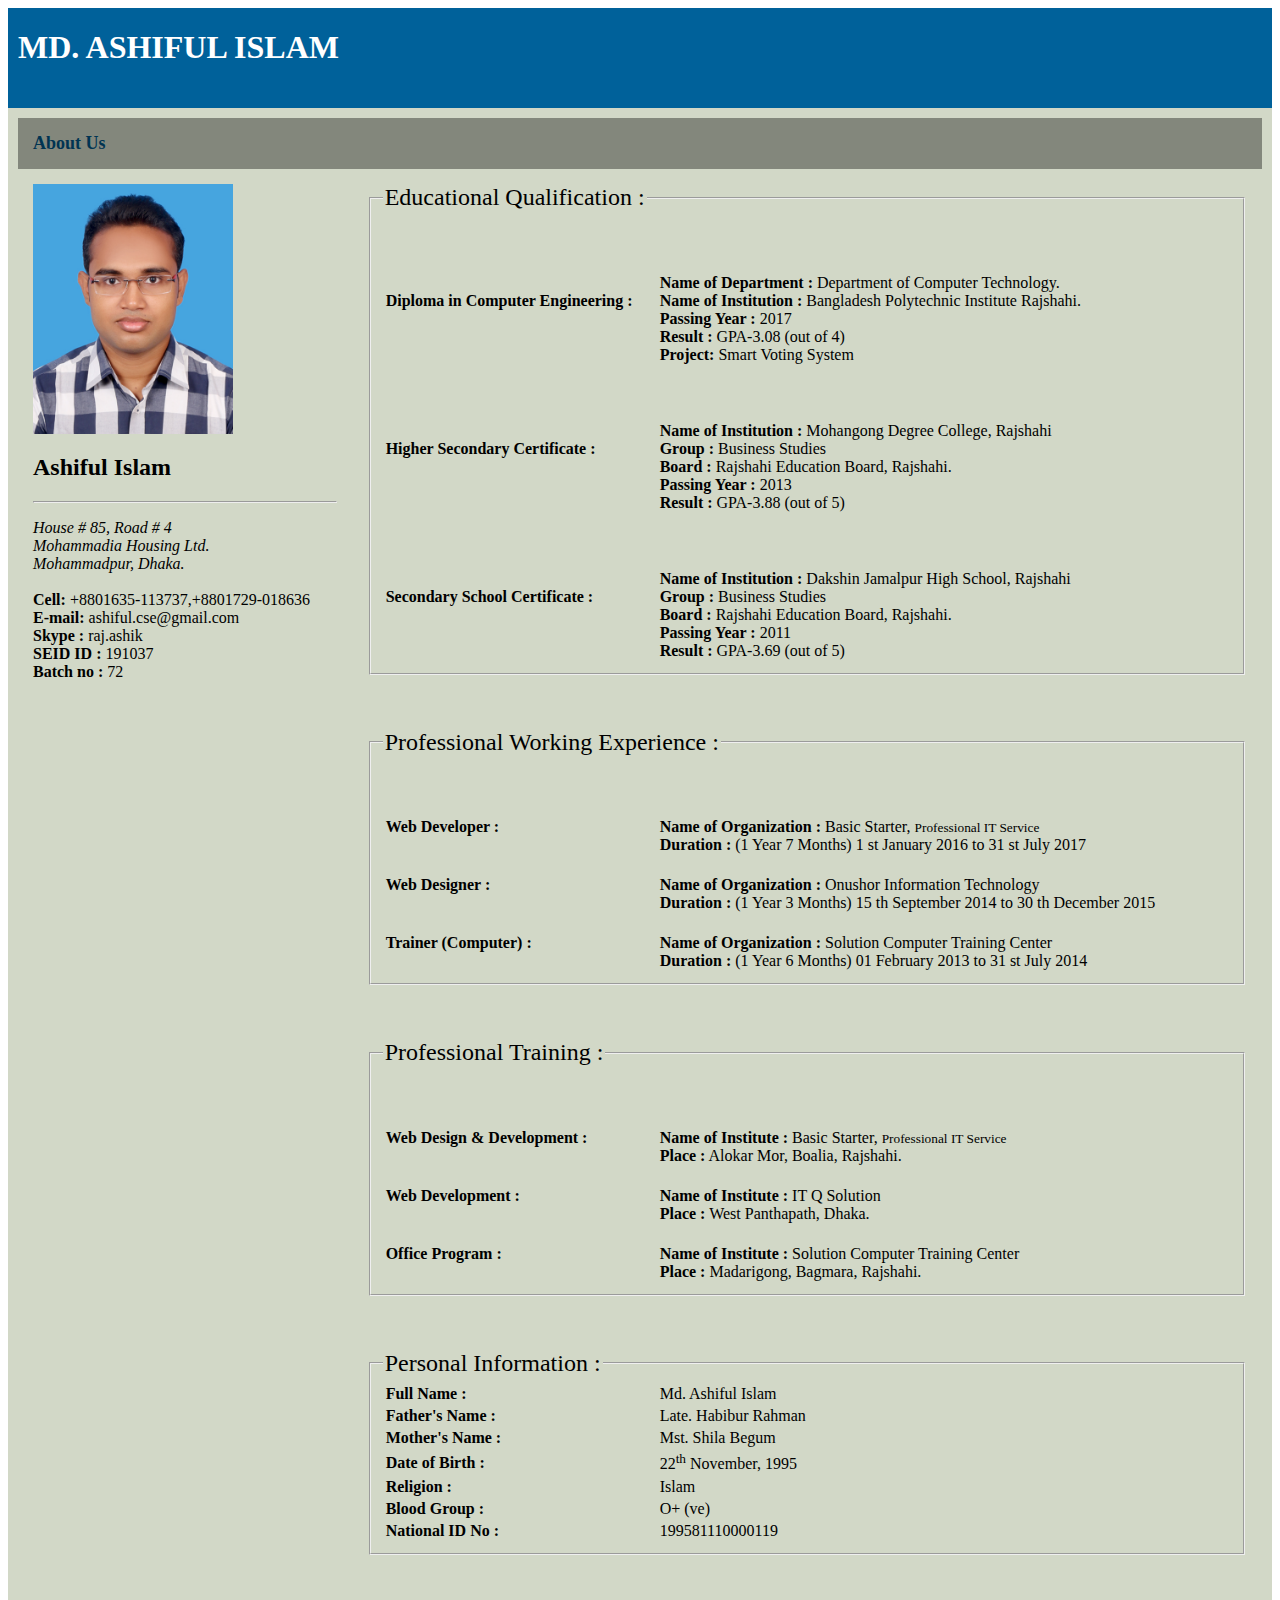
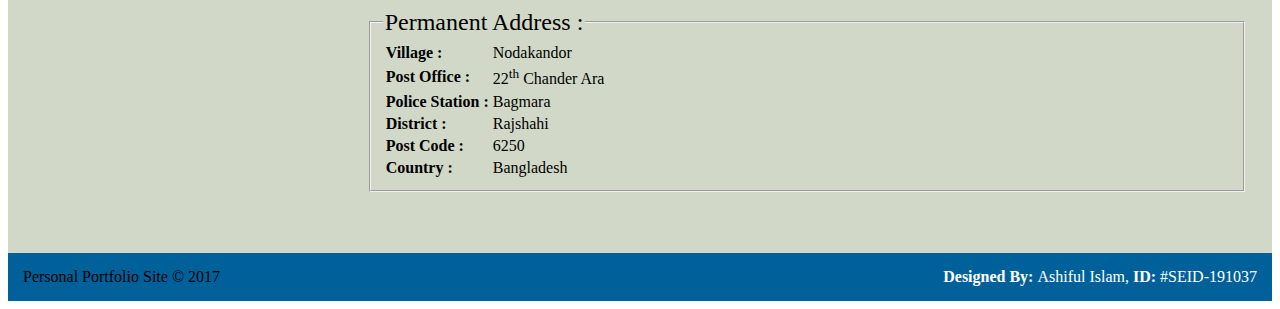
<file: about.html>
<!DOCTYPE html">

<html>
<head>
	<title>Personal Portfolio</title>
</head>
	<body>
		<table width="100%" cellpadding="10" cellspacing="0" border="0">
			<!-- header -->
			<tr>
				<td colspan="2" style="height: 100px;" bgcolor="#00619A">
					<h1><font color="#fff">MD. ASHIFUL ISLAM</font></h1>
				</td>
			</tr>
			<!-- /header -->

			<!-- body -->
			<tr>
				<td width="80%" valign="top" bgcolor="#d2d8c7">
					<table width="100%" cellspacing="0" cellpadding="15">
						<tr>
							<td colspan="2" bgcolor="#83877C"><font color="#003452" size="4"><strong>About Us</strong></font></td>
						</tr>
						<tr>
							<td valign="top">
								<p>
									<img src="assets/img/ashifulpp.jpg" width="200">
								</p>
								<h2>Ashiful Islam</h2><hr>
								<p>
									<address>
										House # 85, Road # 4 <br>
										Mohammadia Housing Ltd. <br>
										Mohammadpur, Dhaka. 
									</address><br>
									<strong>Cell: </strong>+8801635-113737,+8801729-018636<br>
									<strong>E-mail: </strong>ashiful.cse@gmail.com<br>
									<strong>Skype : </strong>raj.ashik<br>
									<strong>SEID ID : </strong>191037<br>
									<strong>Batch no : </strong>72<br>
								</p>
							</td>

							<td>
								<fieldset>
									<legend><font size="5">Educational Qualification :</font><br></legend>
						            <table>
						                <tr><br>
						                    <td width="270"><b>Diploma in Computer Engineering : </b></td>
						                    <td><br><br><strong>Name of Department :</strong> Department of Computer Technology.<br>
						                    	<strong>Name of Institution :</strong> Bangladesh Polytechnic Institute Rajshahi. <br>
						                    	<strong>Passing Year :</strong>  2017 <br>
						                       	<strong>Result :</strong>  GPA-3.08 (out of 4)<br>
						                        <strong>Project: </strong> Smart Voting System
						                    </td>
						                </tr>
						                <tr>
						                    <td> <br /><b>Higher Secondary Certificate : </b></td>
						                    <td><br><br><br><strong>Name of Institution :</strong> Mohangong Degree College, Rajshahi<br />
						                       <strong>Group :</strong>  Business Studies <br>
						                       <strong>Board :</strong>  Rajshahi Education Board, Rajshahi. <br>
						                       <strong>Passing Year :</strong>  2013 <br>
						                       <strong>Result :</strong>  GPA-3.88 (out of 5)<br>
						                   </td>
						                </tr>
						                <tr>
						                    <td> <br /><b>Secondary School Certificate : </b></td>
						                    <td><br><br><br><strong>Name of Institution :</strong> Dakshin Jamalpur High School, Rajshahi<br />
						                       <strong>Group :</strong>  Business Studies <br>
						                       <strong>Board :</strong>  Rajshahi Education Board, Rajshahi. <br>
						                       <strong>Passing Year :</strong>  2011 <br>
						                       <strong>Result :</strong>  GPA-3.69 (out of 5)<br>
						                   </td>
						                </tr>
						            </table>
								</fieldset><br><br><br>

								<fieldset>
									<legend><font size="5">Professional Working Experience :</font><br></legend>
						            <table>
						                <tr>
						                    <td width="270"><b>Web Developer : </b></td>
						                    <td><br>
						                    	<strong>Name of Organization :</strong> Basic Starter, <small>Professional IT Service</small> <br>
						                       	<strong>Duration :</strong>  (1 Year 7 Months) 1 st January 2016 to 31 st July 2017
						                    </td>
						                </tr>
						                <tr><br>
						                    <td width="270"><b>Web Designer : </b></td>
						                    <td><br>
						                    	<strong>Name of Organization :</strong> Onushor Information Technology <br>
						                       	<strong>Duration :</strong>  (1 Year 3 Months) 15 th September 2014 to 30 th December 2015
						                    </td>
						                </tr>
						                <tr><br>
						                    <td width="270"><b>Trainer (Computer) : </b>
						                    <td><br>
						                    	<strong>Name of Organization :</strong> Solution Computer Training Center <br>
						                       	<strong>Duration :</strong>  (1 Year 6 Months) 01 February 2013 to 31 st July 2014
						                    </td>
						                </tr>
						            </table>
								</fieldset><br><br><br>

								<fieldset>
									<legend><font size="5">Professional Training :</font><br></legend>
						            <table>
						                <tr>
						                    <td width="270"><b>Web Design & Development : </b></td>
						                    <td><br>
						                    	<strong>Name of Institute :</strong> Basic Starter, <small>Professional IT Service</small> <br>
						                       	<strong>Place :</strong>  Alokar Mor, Boalia, Rajshahi.
						                    </td>
						                </tr>
						                <tr><br>
						                    <td width="270"><b>Web Development : </b></td>
						                    <td><br>
						                    	<strong>Name of Institute :</strong> IT Q Solution <br>
						                       	<strong>Place :</strong>  West Panthapath, Dhaka.
						                    </td>
						                </tr>
						                <tr><br>
						                    <td width="270"><b>Office Program : </b>
						                    <td><br>
						                    	<strong>Name of Institute :</strong> Solution Computer Training Center <br>
						                       	<strong>Place :</strong>  Madarigong, Bagmara, Rajshahi.
						                    </td>
						                </tr>
						            </table>
								</fieldset><br><br><br>

								<fieldset>
									<legend><font size="5">Personal Information :</font><br></legend>
						            <table>
						                <tr>
						                    <td width="270"><strong>Full Name :</strong></td>
						                    <td>Md. Ashiful Islam</td>
						                </tr>
						                <tr>
						                    <td><strong>Father's Name :</strong></td>
						                    <td>Late. Habibur Rahman</td>
						                </tr>
						                <tr>
						                    <td><strong>Mother's Name :</strong></td>
						                    <td>Mst. Shila Begum</td>
						                </tr>
						                <tr>
						                    <td><strong>Date of Birth :</strong></td>
						                    <td>22<sup>th</sup>  November, 1995</td>
						                </tr>
						                <tr>
						                    <td><strong>Religion :</strong></td>
						                    <td>Islam</td>
						                </tr>
						                <tr>
						                    <td><strong>Blood Group :</strong></td>
						                    <td>O+ (ve)</td>
						                </tr>
						                <tr>
						                    <td><strong>National ID No :</strong></td>
						                    <td>199581110000119</td>
						                </tr>
						            </table>
								</fieldset><br><br><br>

								<fieldset>
									<legend><font size="5">Permanent Address :</font><br></legend>
						            <table>
						                <tr>
						                    <td><strong>Village : </strong></td>
						                    <td> Nodakandor</td>
						                </tr>
						                <tr>
						                    <td><strong>Post Office : </strong></td>
						                    <td>22<sup>th</sup>  Chander Ara</td>
						                </tr>
						                <tr>
						                    <td><strong>Police Station : </strong></td>
						                    <td>Bagmara</td>
						                </tr>
						                <tr>
						                    <td><strong>District : </strong></td>
						                    <td>Rajshahi</td>
						                </tr>
						                <tr>
						                    <td><strong>Post Code : </strong></td>
						                    <td>6250</td>
						                </tr>
						                <tr>
						                    <td><strong>Country : </strong></td>
						                    <td>Bangladesh</td>
						                </tr>
						            </table>
								</fieldset><br><br>

							</td>
						</tr>
					</table>
				</td>
			</tr>
			<!-- /body -->

			<!-- footer -->
			<table width="100%" border="0" cellspacing="0" cellpadding="15">
				<tr>
					<td align="left" height="20" width="50%" bgcolor="#00619A">Personal Portfolio Site &copy; 2017</td>
					<td align="right" height="20" bgcolor="#00619A"><font color="#fff"><strong>Designed By: </strong>Ashiful Islam, <strong>ID: </strong>#SEID-191037</font></td>
				</tr>
			</table>
			<!-- /footer -->
		</table>
	</body>
<html>
</file>
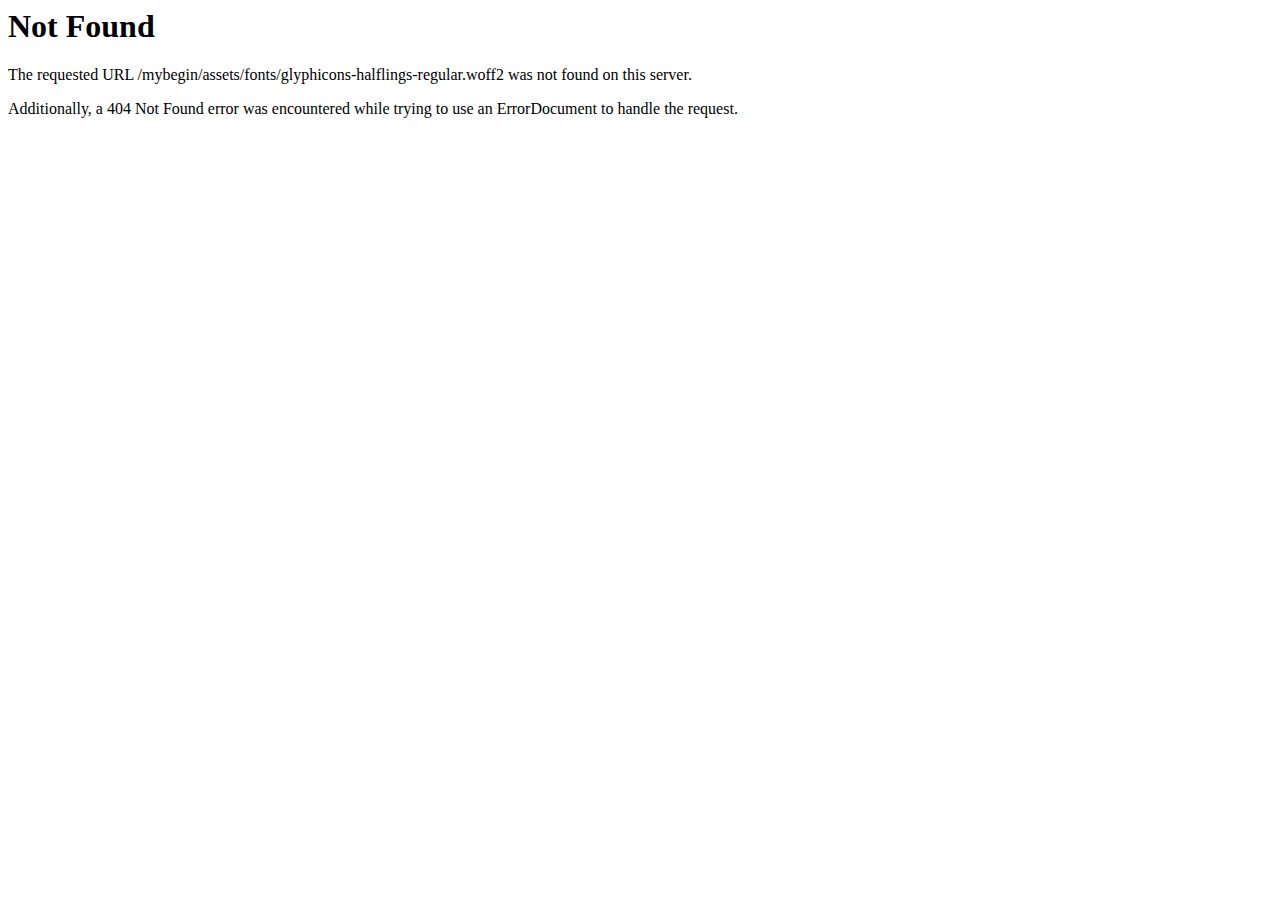
<file: assets/fonts/glyphicons-halflings-regular-2.html>
<!DOCTYPE HTML PUBLIC "-//IETF//DTD HTML 2.0//EN">
<html><head>
<title>404 Not Found</title>
</head><body>
<h1>Not Found</h1>
<p>The requested URL /mybegin/assets/fonts/glyphicons-halflings-regular.woff2 was not found on this server.</p>
<p>Additionally, a 404 Not Found
error was encountered while trying to use an ErrorDocument to handle the request.</p>
</body></html>
</file>
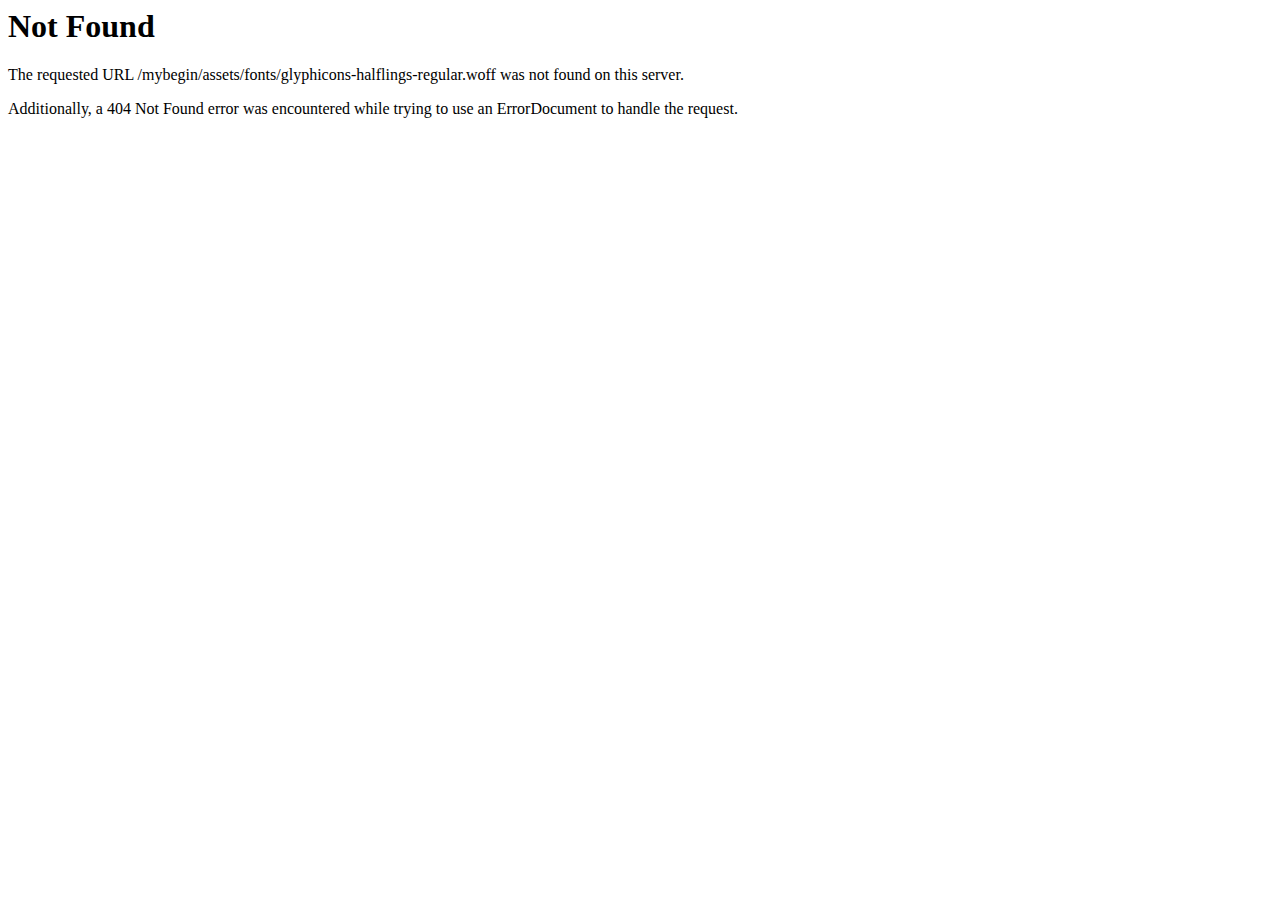
<file: assets/fonts/glyphicons-halflings-regular-3.html>
<!DOCTYPE HTML PUBLIC "-//IETF//DTD HTML 2.0//EN">
<html><head>
<title>404 Not Found</title>
</head><body>
<h1>Not Found</h1>
<p>The requested URL /mybegin/assets/fonts/glyphicons-halflings-regular.woff was not found on this server.</p>
<p>Additionally, a 404 Not Found
error was encountered while trying to use an ErrorDocument to handle the request.</p>
</body></html>
</file>
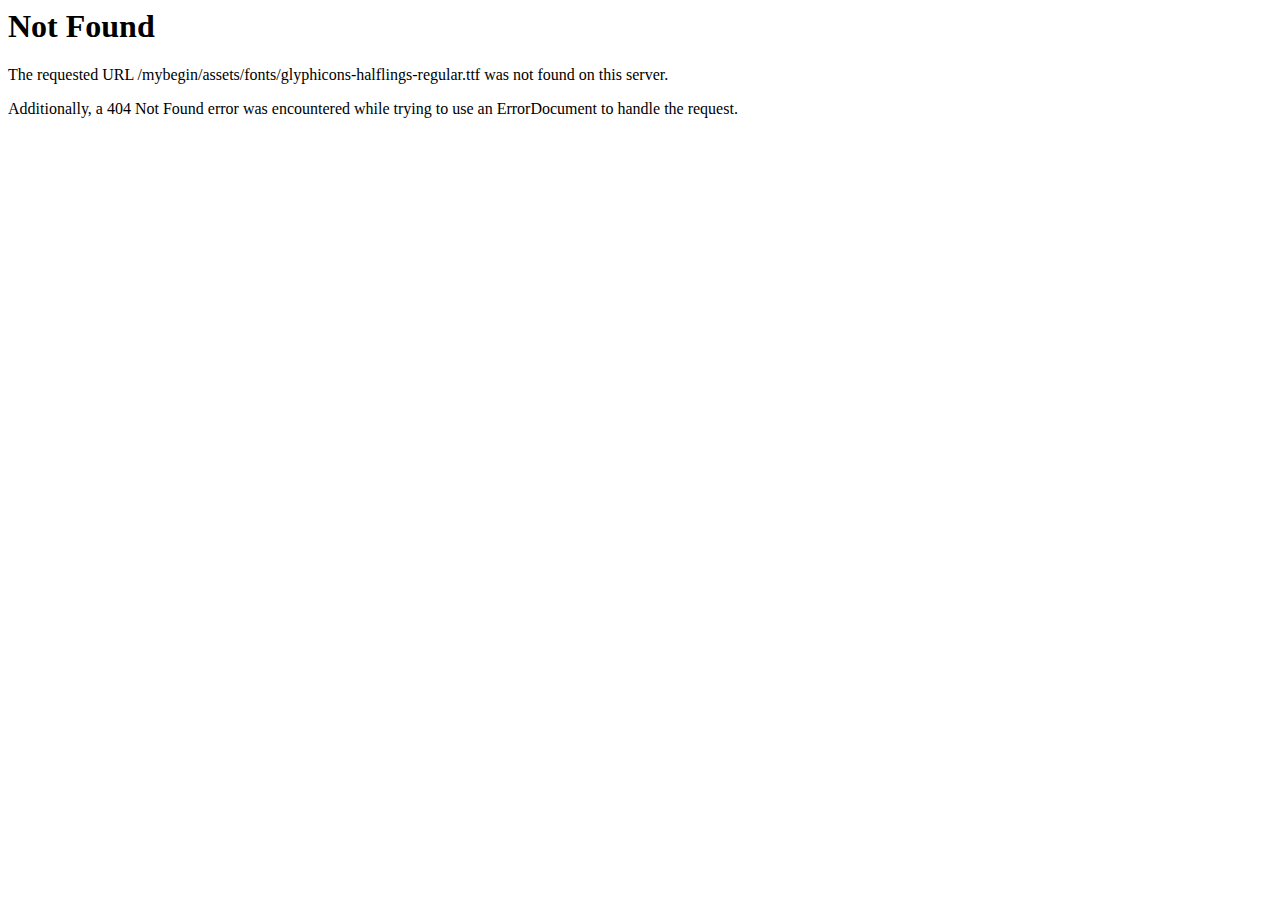
<file: assets/fonts/glyphicons-halflings-regular-4.html>
<!DOCTYPE HTML PUBLIC "-//IETF//DTD HTML 2.0//EN">
<html><head>
<title>404 Not Found</title>
</head><body>
<h1>Not Found</h1>
<p>The requested URL /mybegin/assets/fonts/glyphicons-halflings-regular.ttf was not found on this server.</p>
<p>Additionally, a 404 Not Found
error was encountered while trying to use an ErrorDocument to handle the request.</p>
</body></html>
</file>
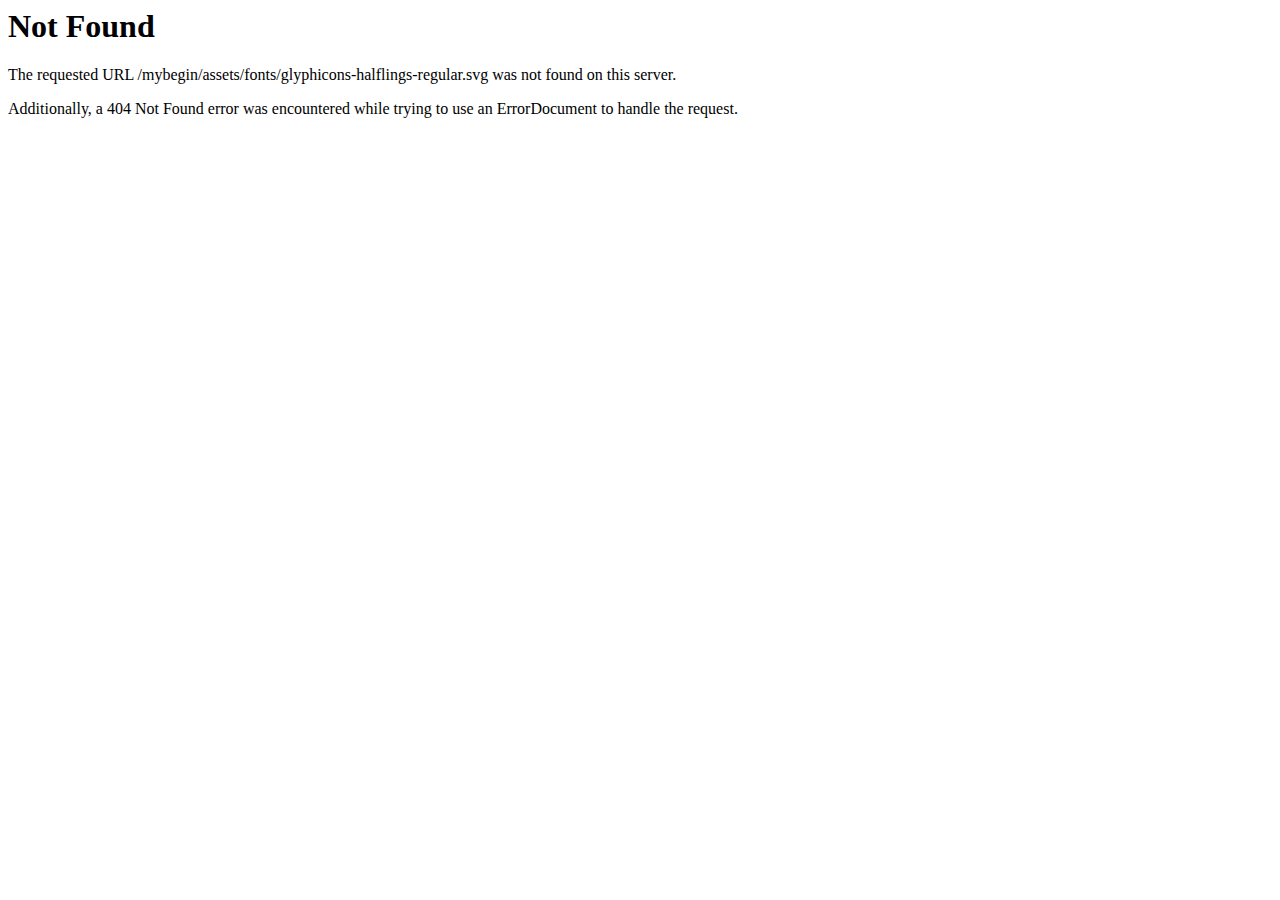
<file: assets/fonts/glyphicons-halflings-regular-5.html>
<!DOCTYPE HTML PUBLIC "-//IETF//DTD HTML 2.0//EN">
<html><head>
<title>404 Not Found</title>
</head><body>
<h1>Not Found</h1>
<p>The requested URL /mybegin/assets/fonts/glyphicons-halflings-regular.svg was not found on this server.</p>
<p>Additionally, a 404 Not Found
error was encountered while trying to use an ErrorDocument to handle the request.</p>
</body></html>
</file>
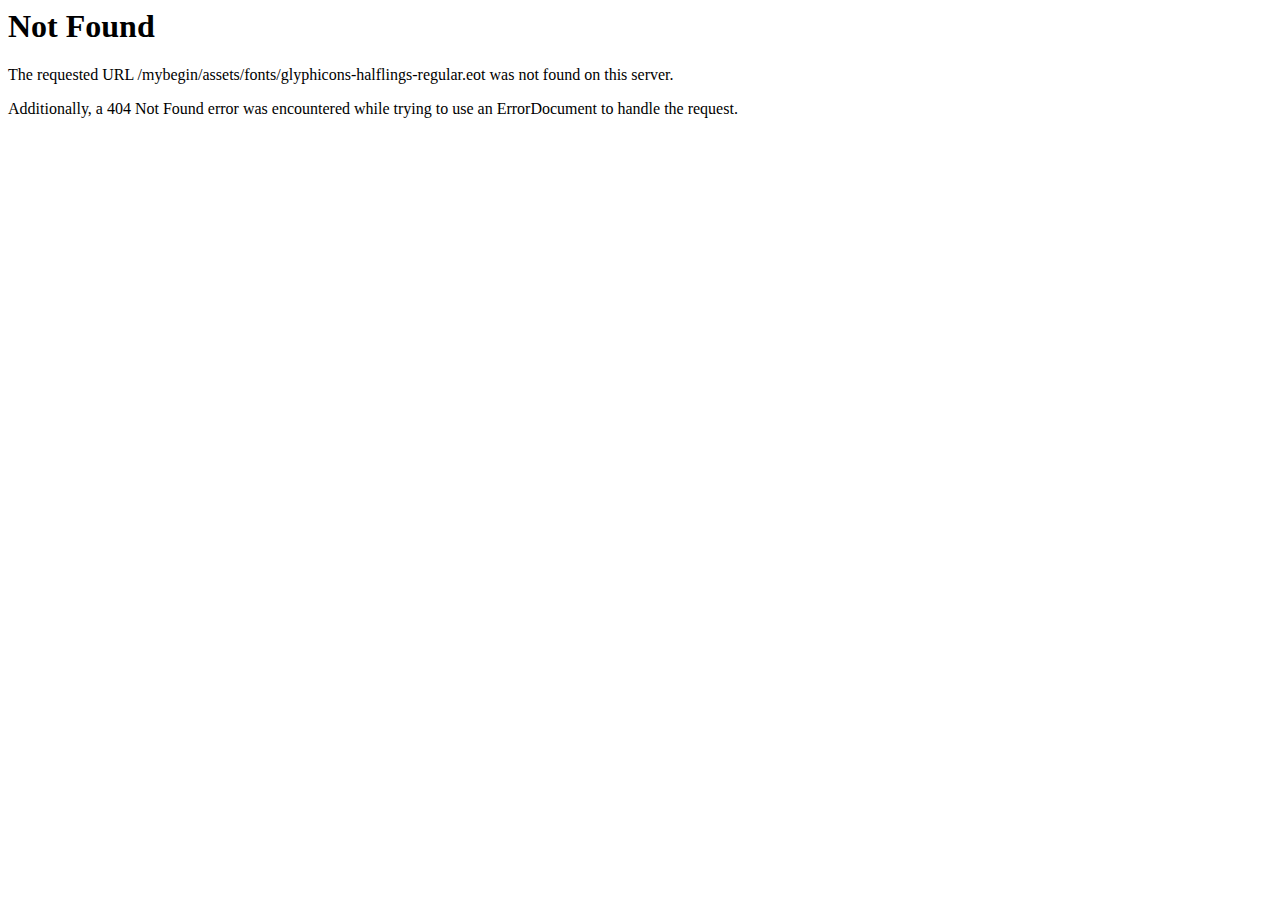
<file: assets/fonts/glyphicons-halflings-regular.html>
<!DOCTYPE HTML PUBLIC "-//IETF//DTD HTML 2.0//EN">
<html><head>
<title>404 Not Found</title>
</head><body>
<h1>Not Found</h1>
<p>The requested URL /mybegin/assets/fonts/glyphicons-halflings-regular.eot was not found on this server.</p>
<p>Additionally, a 404 Not Found
error was encountered while trying to use an ErrorDocument to handle the request.</p>
</body></html>
</file>
